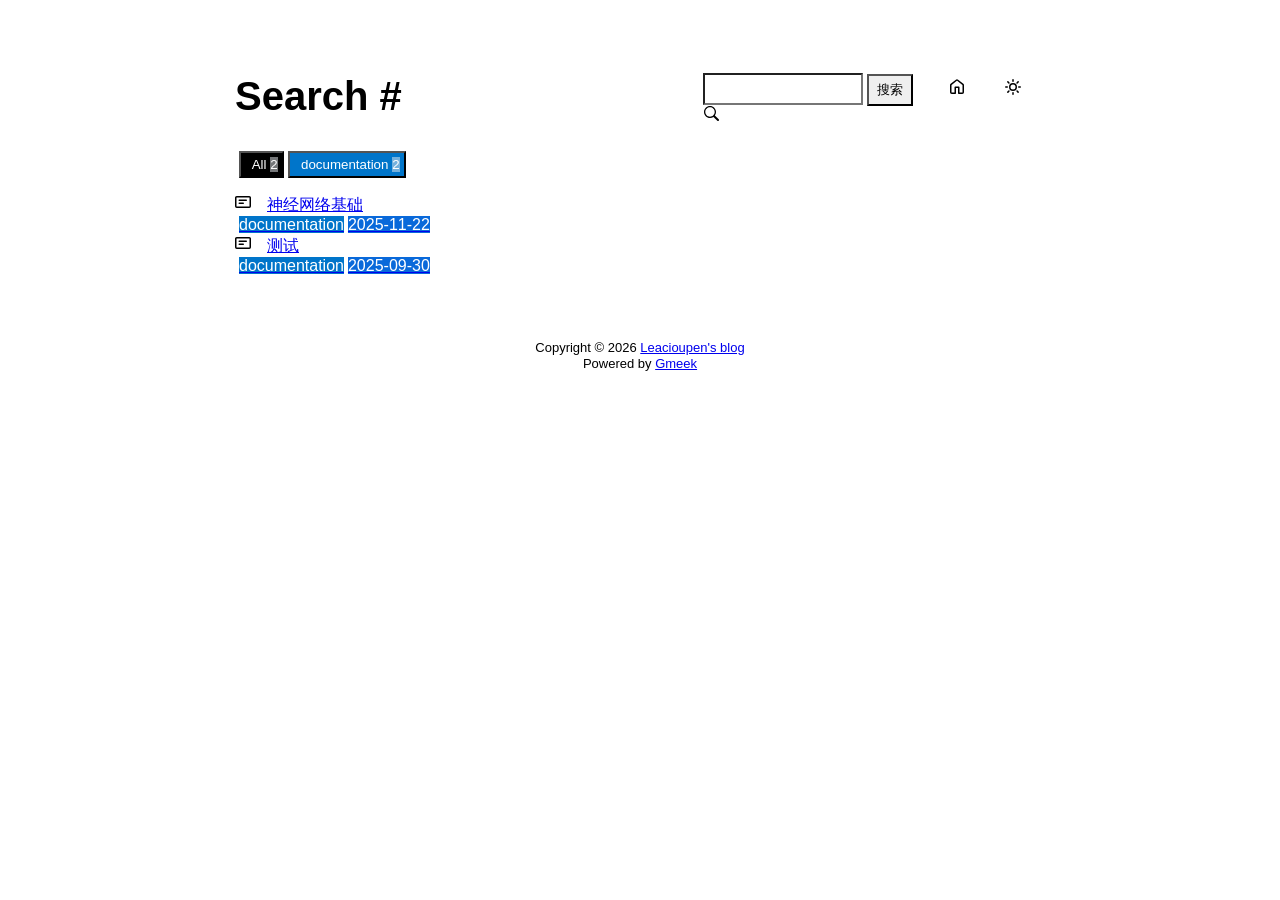
<file: docs/tag.html>
<!DOCTYPE html>
<html data-color-mode="light" data-dark-theme="dark" data-light-theme="light" lang="zh-CN">
<head>
    <meta content="text/html; charset=utf-8" http-equiv="content-type" />
    <meta name="viewport" content="width=device-width,initial-scale=1.0">
    <meta http-equiv="X-UA-Compatible" content="IE=edge">
    <link href='https://mirrors.sustech.edu.cn/cdnjs/ajax/libs/Primer/21.0.7/primer.css' rel='stylesheet' />
    <script src='https://blog.meekdai.com/Gmeek/plugins/GmeekVercount.js'></script><link rel="preconnect" href="https://code.buxiantang.top"><link rel="preconnect" href="https://blog.meekdai.com"><link rel="stylesheet" href="https://code.buxiantang.top/assets/GmeekBaseTheme.css"><script src="https://code.buxiantang.top/assets/GmeekCustomizeCss.js"></script>
    <link rel="icon" href="https://avatars.githubusercontent.com/u/94221661?v=4"><script>
        let theme = localStorage.getItem("meek_theme") || "light";
        document.documentElement.setAttribute("data-color-mode", theme);
    </script>
<meta name="description" content="Leacioupen's blog search page">
<title>Leacioupen's blog - Tag</title>

</head>
<style>
body{box-sizing: border-box;min-width: 200px;max-width: 900px;margin: 20px auto;padding: 45px;font-size: 16px;font-family: sans-serif;line-height: 1.25;}
#header{display:flex;padding-bottom:8px;border-bottom: 1px solid var(--borderColor-muted, var(--color-border-muted));margin-bottom: 16px;}
#footer {margin-top:64px; text-align: center;font-size: small;}

</style>

<style>
.tagTitle{margin:auto 0;font-size:40px;font-weight:bold;overflow:hidden;white-space:nowrap;text-overflow:ellipsis;}
.title-right{display:flex;margin:auto 0 0 auto;}
.title-right .circle{padding: 14px 16px;margin-right:8px;}

.subnav-search{width:222px;margin-top:8px;margin-right:8px;}
.subnav-search-input{width:160px;border-top-right-radius:0px;border-bottom-right-radius:0px;}
.subnav-search button{padding:5px 8px;border-top-left-radius:0px;border-bottom-left-radius:0px;}

.SideNav-icon{margin-right:16px}
.Label{color: #fff;margin-left:4px;}
#taglabel .Label {margin-bottom:8px;}
.Counter{color:#fff;background-color:rgba(234, 238, 242, 0.5)}

.genTime{float: right;}
.d-flex{min-width:0;}
.listTitle{overflow:hidden;white-space:nowrap;text-overflow: ellipsis;max-width: 100%;}
.listLabels{white-space:nowrap;}

@media (max-width: 600px) {
    body { padding: 8px;}
    .tagTitle{display:none;}
    .LabelTime{display:none;}
}
</style>


<body>
    <div id="header">
<span class="tagTitle"><span>Loading</span><span class="AnimatedEllipsis"></span></span>
<div class="title-right">
    <div class="subnav-search">
        <input type="search" class="form-control subnav-search-input float-left" aria-label="Search site" value="" style="height:32px;">
        <button class="btn float-left" type="submit" onclick="javascript:searchShow()">搜索</button>
        <svg class="subnav-search-icon octicon octicon-search" width="16" height="16" viewBox="0 0 16 16" aria-hidden="true">
            <path id="searchSVG" fill-rule="evenodd"></path>
        </svg>
    </div>
    <a href="https://Leacioupen.github.io" id="buttonHome" class="btn btn-invisible circle" title="首页">
        <svg class="octicon" width="16" height="16">
            <path id="pathHome" fill-rule="evenodd"></path>
        </svg>
    </a>
    <a class="btn btn-invisible circle" onclick="modeSwitch()" title="切换主题">
        <svg class="octicon" width="16" height="16" >
            <path id="themeSwitch" fill-rule="evenodd"></path>
        </svg>
    </a>
</div>
</div>
    <div id="content">
<div id="taglabel" style="margin-bottom:8px;"></div>
<nav class="SideNav"></nav>
<div class="notFind" style="display:none;font-size:24px;margin:8px;">Not Find</div>
</div>
    <div id="footer"><div id="footer1">Copyright © <span id="copyrightYear"></span> <a href="https://Leacioupen.github.io">Leacioupen's blog</a></div>
<div id="footer2">
    <span id="runday"></span><span>Powered by <a href="https://meekdai.com/Gmeek.html" target="_blank">Gmeek</a></span>
</div>

<script>
var now=new Date();
document.getElementById("copyrightYear").innerHTML=now.getFullYear();

if(""!=""){
    var startSite=new Date("");
    var diff=now.getTime()-startSite.getTime();
    var diffDay=Math.floor(diff/(1000*60*60*24));
    document.getElementById("runday").innerHTML="网站运行"+diffDay+"天"+" • ";
}
</script></div>
</body>
<script>
var IconList={'sun': 'M8 10.5a2.5 2.5 0 100-5 2.5 2.5 0 000 5zM8 12a4 4 0 100-8 4 4 0 000 8zM8 0a.75.75 0 01.75.75v1.5a.75.75 0 01-1.5 0V.75A.75.75 0 018 0zm0 13a.75.75 0 01.75.75v1.5a.75.75 0 01-1.5 0v-1.5A.75.75 0 018 13zM2.343 2.343a.75.75 0 011.061 0l1.06 1.061a.75.75 0 01-1.06 1.06l-1.06-1.06a.75.75 0 010-1.06zm9.193 9.193a.75.75 0 011.06 0l1.061 1.06a.75.75 0 01-1.06 1.061l-1.061-1.06a.75.75 0 010-1.061zM16 8a.75.75 0 01-.75.75h-1.5a.75.75 0 010-1.5h1.5A.75.75 0 0116 8zM3 8a.75.75 0 01-.75.75H.75a.75.75 0 010-1.5h1.5A.75.75 0 013 8zm10.657-5.657a.75.75 0 010 1.061l-1.061 1.06a.75.75 0 11-1.06-1.06l1.06-1.06a.75.75 0 011.06 0zm-9.193 9.193a.75.75 0 010 1.06l-1.06 1.061a.75.75 0 11-1.061-1.06l1.06-1.061a.75.75 0 011.061 0z', 'moon': 'M9.598 1.591a.75.75 0 01.785-.175 7 7 0 11-8.967 8.967.75.75 0 01.961-.96 5.5 5.5 0 007.046-7.046.75.75 0 01.175-.786zm1.616 1.945a7 7 0 01-7.678 7.678 5.5 5.5 0 107.678-7.678z', 'sync': 'M1.705 8.005a.75.75 0 0 1 .834.656 5.5 5.5 0 0 0 9.592 2.97l-1.204-1.204a.25.25 0 0 1 .177-.427h3.646a.25.25 0 0 1 .25.25v3.646a.25.25 0 0 1-.427.177l-1.38-1.38A7.002 7.002 0 0 1 1.05 8.84a.75.75 0 0 1 .656-.834ZM8 2.5a5.487 5.487 0 0 0-4.131 1.869l1.204 1.204A.25.25 0 0 1 4.896 6H1.25A.25.25 0 0 1 1 5.75V2.104a.25.25 0 0 1 .427-.177l1.38 1.38A7.002 7.002 0 0 1 14.95 7.16a.75.75 0 0 1-1.49.178A5.5 5.5 0 0 0 8 2.5Z', 'home': 'M6.906.664a1.749 1.749 0 0 1 2.187 0l5.25 4.2c.415.332.657.835.657 1.367v7.019A1.75 1.75 0 0 1 13.25 15h-3.5a.75.75 0 0 1-.75-.75V9H7v5.25a.75.75 0 0 1-.75.75h-3.5A1.75 1.75 0 0 1 1 13.25V6.23c0-.531.242-1.034.657-1.366l5.25-4.2Zm1.25 1.171a.25.25 0 0 0-.312 0l-5.25 4.2a.25.25 0 0 0-.094.196v7.019c0 .138.112.25.25.25H5.5V8.25a.75.75 0 0 1 .75-.75h3.5a.75.75 0 0 1 .75.75v5.25h2.75a.25.25 0 0 0 .25-.25V6.23a.25.25 0 0 0-.094-.195Z', 'search': 'M15.7 13.3l-3.81-3.83A5.93 5.93 0 0 0 13 6c0-3.31-2.69-6-6-6S1 2.69 1 6s2.69 6 6 6c1.3 0 2.48-.41 3.47-1.11l3.83 3.81c.19.2.45.3.7.3.25 0 .52-.09.7-.3a.996.996 0 0 0 0-1.41v.01zM7 10.7c-2.59 0-4.7-2.11-4.7-4.7 0-2.59 2.11-4.7 4.7-4.7 2.59 0 4.7 2.11 4.7 4.7 0 2.59-2.11 4.7-4.7 4.7z', 'post': 'M0 3.75C0 2.784.784 2 1.75 2h12.5c.966 0 1.75.784 1.75 1.75v8.5A1.75 1.75 0 0 1 14.25 14H1.75A1.75 1.75 0 0 1 0 12.25Zm1.75-.25a.25.25 0 0 0-.25.25v8.5c0 .138.112.25.25.25h12.5a.25.25 0 0 0 .25-.25v-8.5a.25.25 0 0 0-.25-.25ZM3.5 6.25a.75.75 0 0 1 .75-.75h7a.75.75 0 0 1 0 1.5h-7a.75.75 0 0 1-.75-.75Zm.75 2.25h4a.75.75 0 0 1 0 1.5h-4a.75.75 0 0 1 0-1.5Z'};
var utterancesLoad=0;

let themeSettings={
    "dark": ["dark","moon","#00f0ff","dark-blue"],
    "light": ["light","sun","#ff5000","github-light"],
    "auto": ["auto","sync","","preferred-color-scheme"]
};
function changeTheme(mode, icon, color, utheme){
    document.documentElement.setAttribute("data-color-mode",mode);
    document.getElementById("themeSwitch").setAttribute("d",value=IconList[icon]);
    document.getElementById("themeSwitch").parentNode.style.color=color;
    if(utterancesLoad==1){utterancesTheme(utheme);}
}
function modeSwitch(){
    let currentMode=document.documentElement.getAttribute('data-color-mode');
    let newMode = currentMode === "light" ? "dark" : currentMode === "dark" ? "auto" : "light";
    localStorage.setItem("meek_theme", newMode);
    if(themeSettings[newMode]){
        changeTheme(...themeSettings[newMode]);
    }
}
function utterancesTheme(theme){
    const message={type:'set-theme',theme: theme};
    const iframe=document.getElementsByClassName('utterances-frame')[0];
    iframe.contentWindow.postMessage(message,'https://utteranc.es');
}
if(themeSettings[theme]){changeTheme(...themeSettings[theme]);}
console.log("\n %c Gmeek last https://github.com/Meekdai/Gmeek \n","padding:5px 0;background:#02d81d;color:#fff");
</script>

<script>
document.getElementById("pathHome").setAttribute("d",IconList["home"]);
document.getElementById("searchSVG").setAttribute("d",IconList["search"]);

tagList=[];
labelsCount={};
jsonData='';
let requestJson="postList.json"
let request=new XMLHttpRequest();
request.open("GET",requestJson);
request.responseType='text';
request.send();
request.onload=function(){
    jsonData=JSON.parse(request.response);
    console.log(jsonData);
    showList(labelsCount);
    setClassDisplay(decodeURI(window.location.hash.slice(1)));
}

function showList(labelsCount){
    let SideNav=document.getElementsByClassName("SideNav")[0];
    SideNav.classList.add("border");
    let taglabel=document.getElementById("taglabel");

    jsonData['labelColorDict']["All"]="#000";
    labelsCount["All"]=0;
    for (let key in jsonData) {
        if (key !== 'labelColorDict' && Array.isArray(jsonData[key]['labels'])) {
            labelsCount["All"]++;
            for (let label of jsonData[key]['labels']) {
                labelsCount[label] = (labelsCount[label] || 0) + 1;
            }
        }
    }

    let sortedLabelsList = Object.keys(labelsCount).sort((a, b) => labelsCount[b] - labelsCount[a]);
    for (let label of sortedLabelsList) {
        tagList.push(label);
        let showLabels = document.createElement("button");
        showLabels.setAttribute("class", "Label");
        showLabels.setAttribute("style", "background-color:" + jsonData['labelColorDict'][label]+";padding:4px;");
        showLabels.innerHTML="&nbsp;&nbsp;"+label+" ";
        showLabels.setAttribute("onclick", "javascript:updateShowTag('" + label + "');");

        let LabelNum=document.createElement("span");
        LabelNum.setAttribute("class","Counter");
        LabelNum.innerHTML=labelsCount[label];
        showLabels.appendChild(LabelNum);
        taglabel.appendChild(showLabels);
    }

    for(i in jsonData){
        if(i!='labelColorDict'){
            let div=document.createElement("div");
            div.setAttribute("class","lists "+jsonData[i]['labels'].join(" "));
            let item=document.createElement("a");
            item.setAttribute("class","SideNav-item d-flex flex-items-center flex-justify-between");
            item.setAttribute("href",jsonData[i]['postUrl']);

            let center=document.createElement("div");
            center.setAttribute("class","d-flex flex-items-center");

            svg=document.createElementNS('http://www.w3.org/2000/svg','svg');
            path=document.createElementNS("http://www.w3.org/2000/svg","path"); 
            span=document.createElement("span");
            svg.setAttributeNS(null,"class","SideNav-icon octicon");
            svg.setAttributeNS(null,"style","width:16px;height:16px");
            path.setAttributeNS(null, "d", IconList["post"]);
            svg.appendChild(path);

            let title=document.createElement("span");
            title.setAttribute("class","listTitle");
            title.innerHTML=jsonData[i]['postTitle'];
            center.appendChild(svg);
            center.appendChild(title);

            let listLabels=document.createElement("div");
            listLabels.setAttribute("class","listLabels");
            
            for(label of jsonData[i]['labels']){
                let LabelName=document.createElement("span");
                LabelName.setAttribute("class","Label LabelName");
                LabelName.setAttribute("style","background-color:"+jsonData['labelColorDict'][label]);
                LabelName.innerHTML=label;
                listLabels.appendChild(LabelName);
            }
            let LabelTime=document.createElement("span");
            LabelTime.setAttribute("class","Label LabelTime");
            LabelTime.setAttribute("style","background-color:"+jsonData[i]['dateLabelColor']);
            LabelTime.innerHTML=jsonData[i]['createdDate'];
            listLabels.appendChild(LabelTime);

            item.appendChild(center);
            item.appendChild(listLabels);
            div.appendChild(item);
            SideNav.appendChild(div);
        }
    }
}

function updateShowTag(label){
    if(window.location.hash.slice(1)!=encodeURI(label)){
        window.location.hash="#"+(label);
        setClassDisplay(label);
    }
}

function setClassDisplay(label){
    let lists = document.getElementsByClassName("lists");
    let tagTitle = document.getElementsByClassName("tagTitle")[0];
    tagTitle.innerHTML="Tag #"+label;
    document.title=label+" - Leacioupen's blog";
    document.getElementsByClassName("subnav-search-input")[0].value='';
    if(label=="All"){
        for(let i = 0; i < lists.length; i++){lists[i].style.display='block';}
        document.getElementsByClassName("notFind")[0].style.display='none';
    }
    else if(tagList.indexOf(label)!=-1){
        for(let i = 0; i < lists.length; i++){
            lists[i].style.display='none';
        }

        let labels = document.getElementsByClassName(label);
        for(let i = 0; i < labels.length; i++){
            labels[i].style.display='block';
        }
        document.getElementsByClassName("notFind")[0].style.display='none';
    }
    else{
        document.getElementsByClassName("subnav-search-input")[0].value=label;
        searchShow();
    }
}

function searchShow(){
    let lists = document.getElementsByClassName("lists");
    let tagTitle = document.getElementsByClassName("tagTitle")[0];
    let searchInput = document.getElementsByClassName("subnav-search-input")[0].value;
    tagTitle.innerHTML="Search #"+searchInput;
    if(searchInput==''){document.title="Search - Leacioupen's blog";}
    else{document.title=searchInput+" - Leacioupen's blog";}
    let a=0;
    window.location.hash="#"+(searchInput);
    for(let i = 0; i < lists.length; i++){
        if(lists[i].childNodes[0].childNodes[0].childNodes[1].innerHTML.toUpperCase().indexOf(searchInput.toUpperCase())==-1){lists[i].style.display='none';}
        else{lists[i].style.display='block';a=a+1;}
    }
    if(a==0){
        let notFind=document.getElementsByClassName("notFind")[0];
        notFind.style.display='block';
        notFind.innerHTML='Not Find "'+searchInput+'"';
    }
    else{document.getElementsByClassName("notFind")[0].style.display='none';}
}

</script>

</html>
</file>
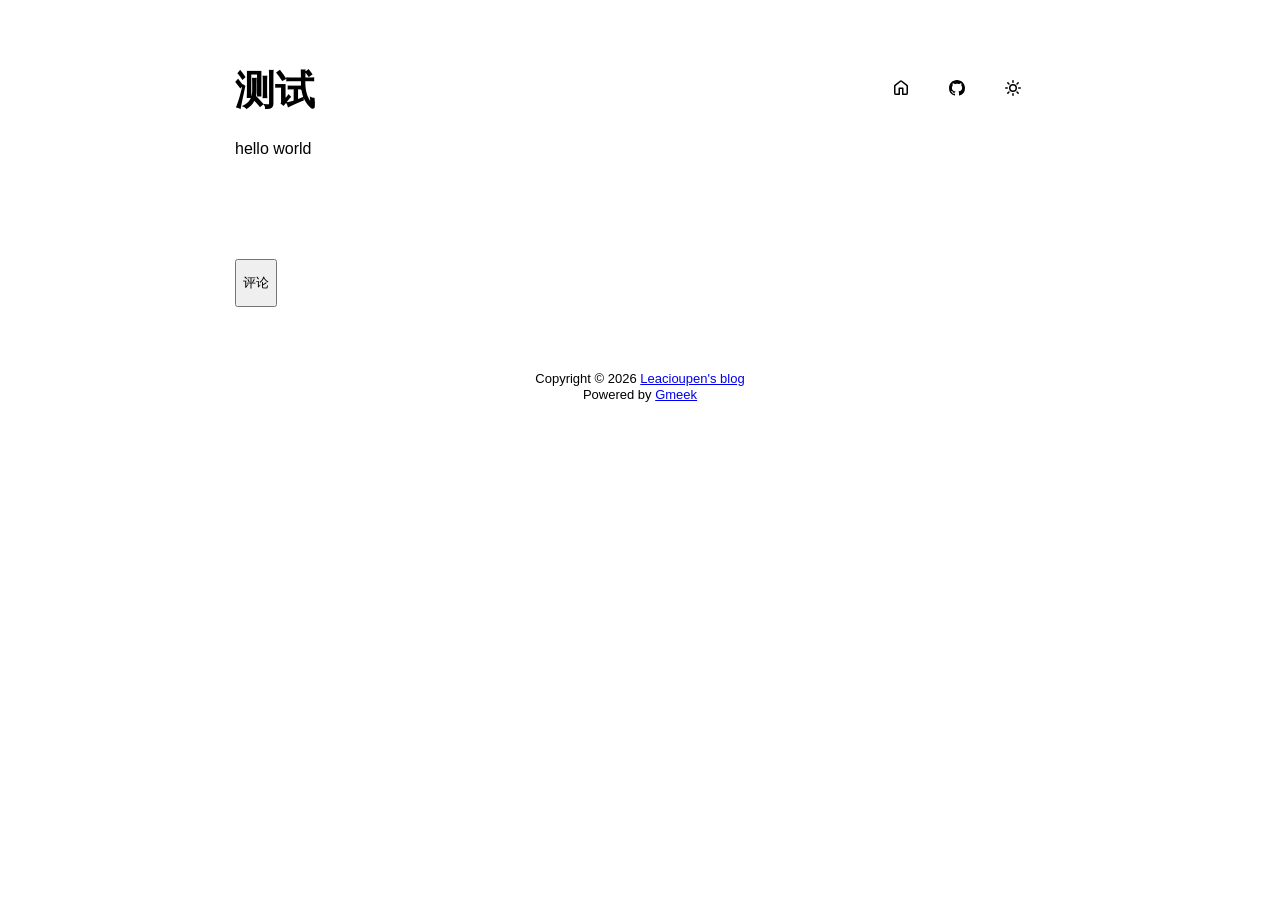
<file: docs/post/ce-shi.html>
<!DOCTYPE html>
<html data-color-mode="light" data-dark-theme="dark" data-light-theme="light" lang="zh-CN">
<head>
    <meta content="text/html; charset=utf-8" http-equiv="content-type" />
    <meta name="viewport" content="width=device-width,initial-scale=1.0">
    <meta http-equiv="X-UA-Compatible" content="IE=edge">
    <link href='https://mirrors.sustech.edu.cn/cdnjs/ajax/libs/Primer/21.0.7/primer.css' rel='stylesheet' />
    <script src='https://blog.meekdai.com/Gmeek/plugins/GmeekVercount.js'></script><link rel="preconnect" href="https://code.buxiantang.top"><link rel="preconnect" href="https://blog.meekdai.com"><link rel="stylesheet" href="https://code.buxiantang.top/assets/GmeekBaseTheme.css"><script src="https://code.buxiantang.top/assets/GmeekCustomizeCss.js"></script>
    <link rel="icon" href="https://avatars.githubusercontent.com/u/94221661?v=4"><script>
        let theme = localStorage.getItem("meek_theme") || "light";
        document.documentElement.setAttribute("data-color-mode", theme);
    </script>
<meta name="description" content="hello world。">
<meta property="og:title" content="测试">
<meta property="og:description" content="hello world。">
<meta property="og:type" content="article">
<meta property="og:url" content="https://Leacioupen.github.io/post/ce-shi.html">
<meta property="og:image" content="https://avatars.githubusercontent.com/u/94221661?v=4">
<title>测试</title>



</head>
<style>
body{box-sizing: border-box;min-width: 200px;max-width: 900px;margin: 20px auto;padding: 45px;font-size: 16px;font-family: sans-serif;line-height: 1.25;}
#header{display:flex;padding-bottom:8px;border-bottom: 1px solid var(--borderColor-muted, var(--color-border-muted));margin-bottom: 16px;}
#footer {margin-top:64px; text-align: center;font-size: small;}

</style>

<style>
.postTitle{margin: auto 0;font-size:40px;font-weight:bold;}
.title-right{display:flex;margin:auto 0 0 auto;}
.title-right .circle{padding: 14px 16px;margin-right:8px;}
#postBody{border-bottom: 1px solid var(--color-border-default);padding-bottom:36px;}
#postBody hr{height:2px;}
#cmButton{height:48px;margin-top:48px;}
#comments{margin-top:64px;}
.g-emoji{font-size:24px;}
@media (max-width: 600px) {
    body {padding: 8px;}
    .postTitle{font-size:24px;}
}

</style>




<body>
    <div id="header">
<h1 class="postTitle">测试</h1>
<div class="title-right">
    <a href="https://Leacioupen.github.io" id="buttonHome" class="btn btn-invisible circle" title="首页">
        <svg class="octicon" width="16" height="16">
            <path id="pathHome" fill-rule="evenodd"></path>
        </svg>
    </a>
    
    <a href="https://github.com/Leacioupen/Leacioupen.github.io/issues/1" target="_blank" class="btn btn-invisible circle" title="Issue">
        <svg class="octicon" width="16" height="16">
            <path id="pathIssue" fill-rule="evenodd"></path>
        </svg>
    </a>
    

    <a class="btn btn-invisible circle" onclick="modeSwitch();" title="切换主题">
        <svg class="octicon" width="16" height="16" >
            <path id="themeSwitch" fill-rule="evenodd"></path>
        </svg>
    </a>

</div>
</div>
    <div id="content">
<div class="markdown-body" id="postBody"><p>hello world</p></div>
<div style="font-size:small;margin-top:8px;float:right;"></div>

<button class="btn btn-block" type="button" onclick="openComments()" id="cmButton">评论</button>
<div class="comments" id="comments"></div>

</div>
    <div id="footer"><div id="footer1">Copyright © <span id="copyrightYear"></span> <a href="https://Leacioupen.github.io">Leacioupen's blog</a></div>
<div id="footer2">
    <span id="runday"></span><span>Powered by <a href="https://meekdai.com/Gmeek.html" target="_blank">Gmeek</a></span>
</div>

<script>
var now=new Date();
document.getElementById("copyrightYear").innerHTML=now.getFullYear();

if(""!=""){
    var startSite=new Date("");
    var diff=now.getTime()-startSite.getTime();
    var diffDay=Math.floor(diff/(1000*60*60*24));
    document.getElementById("runday").innerHTML="网站运行"+diffDay+"天"+" • ";
}
</script></div>
</body>
<script>
var IconList={'sun': 'M8 10.5a2.5 2.5 0 100-5 2.5 2.5 0 000 5zM8 12a4 4 0 100-8 4 4 0 000 8zM8 0a.75.75 0 01.75.75v1.5a.75.75 0 01-1.5 0V.75A.75.75 0 018 0zm0 13a.75.75 0 01.75.75v1.5a.75.75 0 01-1.5 0v-1.5A.75.75 0 018 13zM2.343 2.343a.75.75 0 011.061 0l1.06 1.061a.75.75 0 01-1.06 1.06l-1.06-1.06a.75.75 0 010-1.06zm9.193 9.193a.75.75 0 011.06 0l1.061 1.06a.75.75 0 01-1.06 1.061l-1.061-1.06a.75.75 0 010-1.061zM16 8a.75.75 0 01-.75.75h-1.5a.75.75 0 010-1.5h1.5A.75.75 0 0116 8zM3 8a.75.75 0 01-.75.75H.75a.75.75 0 010-1.5h1.5A.75.75 0 013 8zm10.657-5.657a.75.75 0 010 1.061l-1.061 1.06a.75.75 0 11-1.06-1.06l1.06-1.06a.75.75 0 011.06 0zm-9.193 9.193a.75.75 0 010 1.06l-1.06 1.061a.75.75 0 11-1.061-1.06l1.06-1.061a.75.75 0 011.061 0z', 'moon': 'M9.598 1.591a.75.75 0 01.785-.175 7 7 0 11-8.967 8.967.75.75 0 01.961-.96 5.5 5.5 0 007.046-7.046.75.75 0 01.175-.786zm1.616 1.945a7 7 0 01-7.678 7.678 5.5 5.5 0 107.678-7.678z', 'sync': 'M1.705 8.005a.75.75 0 0 1 .834.656 5.5 5.5 0 0 0 9.592 2.97l-1.204-1.204a.25.25 0 0 1 .177-.427h3.646a.25.25 0 0 1 .25.25v3.646a.25.25 0 0 1-.427.177l-1.38-1.38A7.002 7.002 0 0 1 1.05 8.84a.75.75 0 0 1 .656-.834ZM8 2.5a5.487 5.487 0 0 0-4.131 1.869l1.204 1.204A.25.25 0 0 1 4.896 6H1.25A.25.25 0 0 1 1 5.75V2.104a.25.25 0 0 1 .427-.177l1.38 1.38A7.002 7.002 0 0 1 14.95 7.16a.75.75 0 0 1-1.49.178A5.5 5.5 0 0 0 8 2.5Z', 'home': 'M6.906.664a1.749 1.749 0 0 1 2.187 0l5.25 4.2c.415.332.657.835.657 1.367v7.019A1.75 1.75 0 0 1 13.25 15h-3.5a.75.75 0 0 1-.75-.75V9H7v5.25a.75.75 0 0 1-.75.75h-3.5A1.75 1.75 0 0 1 1 13.25V6.23c0-.531.242-1.034.657-1.366l5.25-4.2Zm1.25 1.171a.25.25 0 0 0-.312 0l-5.25 4.2a.25.25 0 0 0-.094.196v7.019c0 .138.112.25.25.25H5.5V8.25a.75.75 0 0 1 .75-.75h3.5a.75.75 0 0 1 .75.75v5.25h2.75a.25.25 0 0 0 .25-.25V6.23a.25.25 0 0 0-.094-.195Z', 'github': 'M8 0c4.42 0 8 3.58 8 8a8.013 8.013 0 0 1-5.45 7.59c-.4.08-.55-.17-.55-.38 0-.27.01-1.13.01-2.2 0-.75-.25-1.23-.54-1.48 1.78-.2 3.65-.88 3.65-3.95 0-.88-.31-1.59-.82-2.15.08-.2.36-1.02-.08-2.12 0 0-.67-.22-2.2.82-.64-.18-1.32-.27-2-.27-.68 0-1.36.09-2 .27-1.53-1.03-2.2-.82-2.2-.82-.44 1.1-.16 1.92-.08 2.12-.51.56-.82 1.28-.82 2.15 0 3.06 1.86 3.75 3.64 3.95-.23.2-.44.55-.51 1.07-.46.21-1.61.55-2.33-.66-.15-.24-.6-.83-1.23-.82-.67.01-.27.38.01.53.34.19.73.9.82 1.13.16.45.68 1.31 2.69.94 0 .67.01 1.3.01 1.49 0 .21-.15.45-.55.38A7.995 7.995 0 0 1 0 8c0-4.42 3.58-8 8-8Z'};
var utterancesLoad=0;

let themeSettings={
    "dark": ["dark","moon","#00f0ff","dark-blue"],
    "light": ["light","sun","#ff5000","github-light"],
    "auto": ["auto","sync","","preferred-color-scheme"]
};
function changeTheme(mode, icon, color, utheme){
    document.documentElement.setAttribute("data-color-mode",mode);
    document.getElementById("themeSwitch").setAttribute("d",value=IconList[icon]);
    document.getElementById("themeSwitch").parentNode.style.color=color;
    if(utterancesLoad==1){utterancesTheme(utheme);}
}
function modeSwitch(){
    let currentMode=document.documentElement.getAttribute('data-color-mode');
    let newMode = currentMode === "light" ? "dark" : currentMode === "dark" ? "auto" : "light";
    localStorage.setItem("meek_theme", newMode);
    if(themeSettings[newMode]){
        changeTheme(...themeSettings[newMode]);
    }
}
function utterancesTheme(theme){
    const message={type:'set-theme',theme: theme};
    const iframe=document.getElementsByClassName('utterances-frame')[0];
    iframe.contentWindow.postMessage(message,'https://utteranc.es');
}
if(themeSettings[theme]){changeTheme(...themeSettings[theme]);}
console.log("\n %c Gmeek last https://github.com/Meekdai/Gmeek \n","padding:5px 0;background:#02d81d;color:#fff");
</script>

<script>
document.getElementById("pathHome").setAttribute("d",IconList["home"]);
document.getElementById("pathIssue").setAttribute("d",IconList["github"]);



function openComments(){
    cm=document.getElementById("comments");
    cmButton=document.getElementById("cmButton");
    cmButton.innerHTML="loading";
    span=document.createElement("span");
    span.setAttribute("class","AnimatedEllipsis");
    cmButton.appendChild(span);

    script=document.createElement("script");
    script.setAttribute("src","https://utteranc.es/client.js");
    script.setAttribute("repo","Leacioupen/Leacioupen.github.io");
    script.setAttribute("issue-term","title");
    
    if(localStorage.getItem("meek_theme")=="dark"){script.setAttribute("theme","dark-blue");}
    else if(localStorage.getItem("meek_theme")=="light") {script.setAttribute("theme","github-light");}
    else{script.setAttribute("theme","preferred-color-scheme");}
    
    script.setAttribute("crossorigin","anonymous");
    script.setAttribute("async","");
    cm.appendChild(script);

    int=self.setInterval("iFrameLoading()",200);
}

function iFrameLoading(){
    var utterances=document.getElementsByClassName('utterances');
    if(utterances.length==1){
        if(utterances[0].style.height!=""){
            utterancesLoad=1;
            int=window.clearInterval(int);
            document.getElementById("cmButton").style.display="none";
            console.log("utterances Load OK");
        }
    }
}



</script>
<script src='https://blog.meekdai.com/Gmeek/plugins/GmeekTOC.js'></script><script src='https://blog.meekdai.com/Gmeek/plugins/lightbox.js'></script>

</html>
</file>
